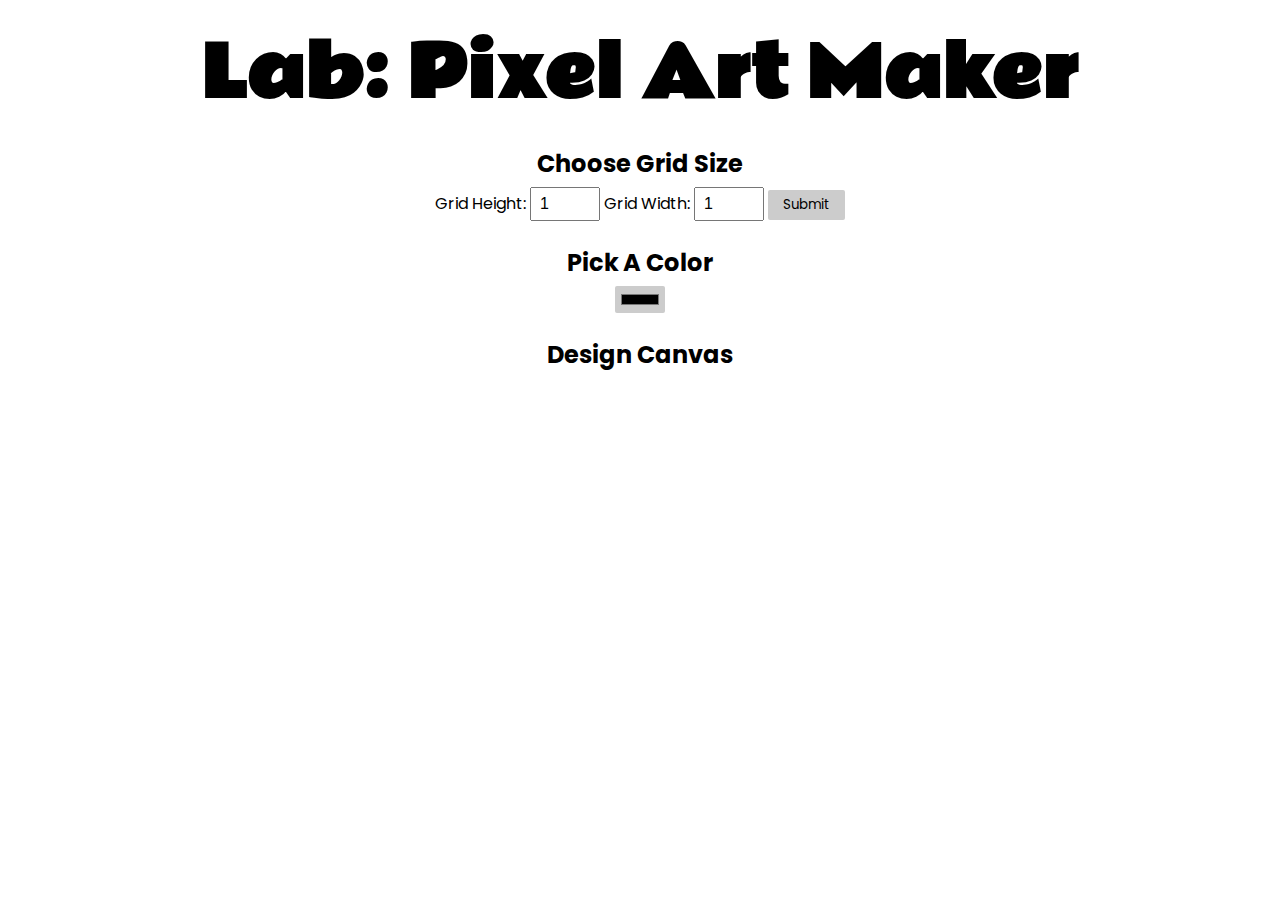
<file: index.html>
<!DOCTYPE html>
<html>
<head>
    <title>Pixel Art Maker!</title>
    <link href="https://fonts.googleapis.com/css?family=Poppins:400,700|Rammetto+One" rel="stylesheet">
    <link rel="stylesheet" href="styles.css">
</head>
<body>
    <h1>Lab: Pixel Art Maker</h1>

    <h2>Choose Grid Size</h2>
    <form id="sizePicker">
        Grid Height:
        <input type="number" id="inputHeight" name="height" min="1" max="50" value="1">
        Grid Width:
        <input type="number" id="inputWeight" name="width" min="1" max="50" value="1">
        <input type="submit" id="submitButton">
    </form>

    <h2>Pick A Color</h2>
    <input type="color" id="colorPicker">

    <h2>Design Canvas</h2>
    <table id="pixelCanvas"></table>

    <script src="designs.js"></script>
</body>
</html>
</file>
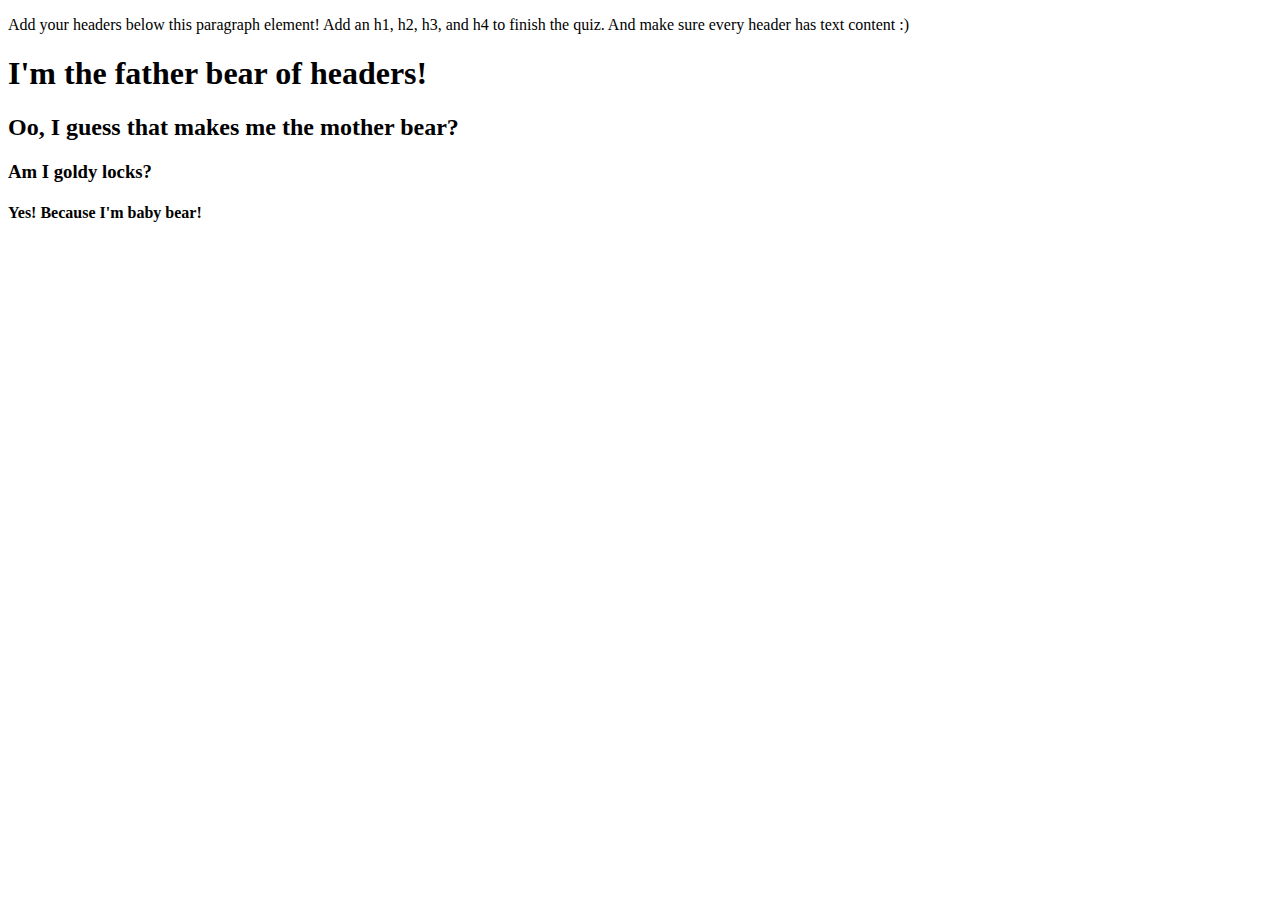
<file: lesson-03-html-syntax-problem-set/05-quiz-make-all-the-headers.html>
<!DOCTYPE html>
<html lang="en">
<head>
  <meta charset="UTF-8">
  <title>Headers Quiz</title>
  <!-- the next line loads the tests for the Udacity Feedback extension -->
  <meta name="udacity-grader" content="http://udacity.github.io/fend/fend-refresh/lesson2/problem-set/headers/tests.json">
</head>
<body>
  <p>Add your headers below this paragraph element! Add an h1, h2, h3, and h4 to finish the quiz. And make sure every header has text content :)</p>
  <h1>I'm the father bear of headers!</h1>
  <h2>Oo, I guess that makes me the mother bear?</h2>
  <h3>Am I goldy locks?</h3>
  <h4>Yes! Because I'm baby bear!</h4>
</body>
</html>
</file>
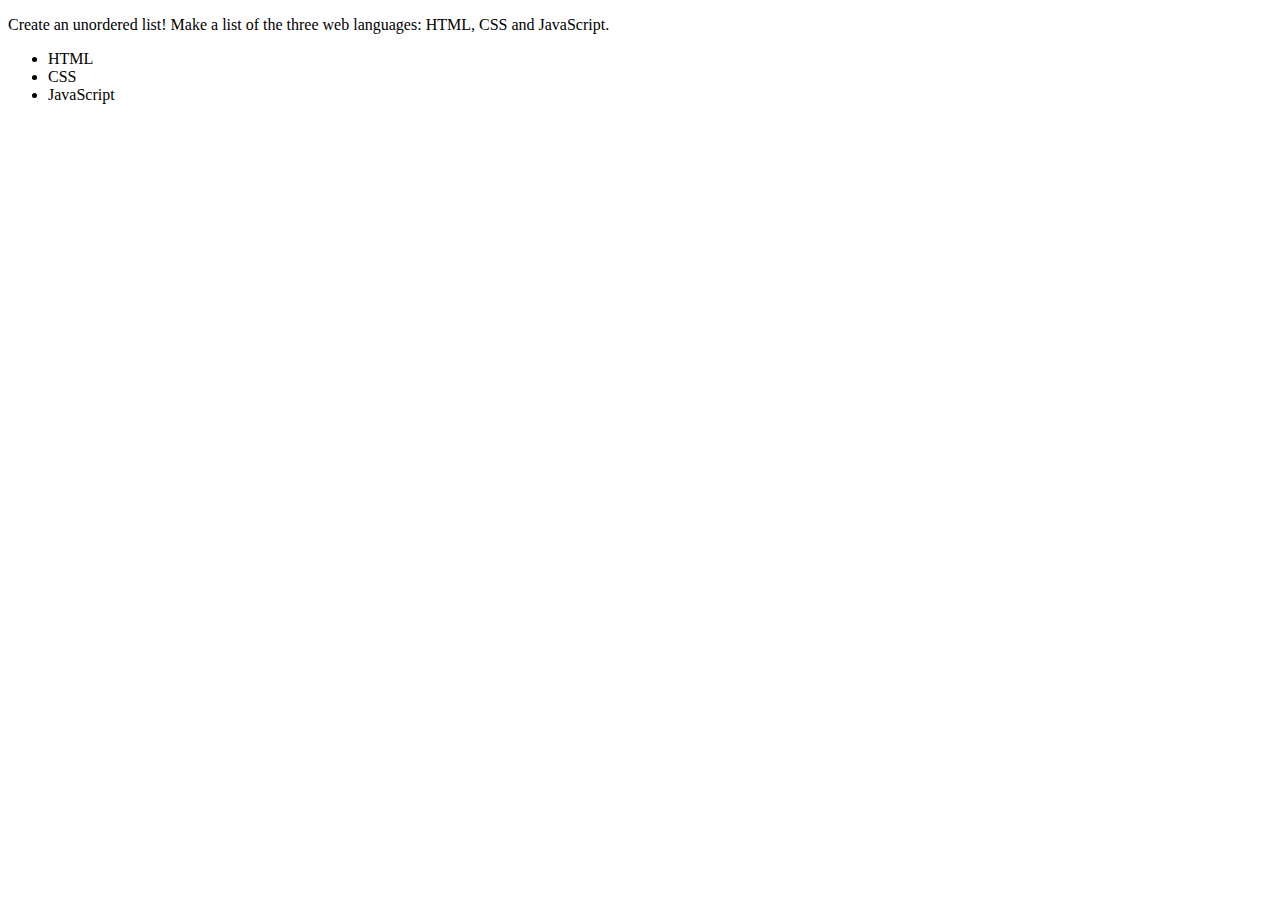
<file: lesson-03-html-syntax-problem-set/06-quiz-make-a-list.html>
<!DOCTYPE html>
<html lang="en">
<head>
  <meta charset="UTF-8">
  <title>Lists Quiz</title>
  <!-- the next line loads the tests for the Udacity Feedback extension -->
  <meta name="udacity-grader" content="http://udacity.github.io/fend/fend-refresh/lesson2/problem-set/lists/tests.json">
</head>
<body>
  <p>Create an unordered list! Make a list of the three web languages: HTML, CSS and JavaScript.</p>
  <ul>
    <li>HTML</li>
    <li>CSS</li>
    <li>JavaScript</li>
  </ul>
</body>
</html>
</file>
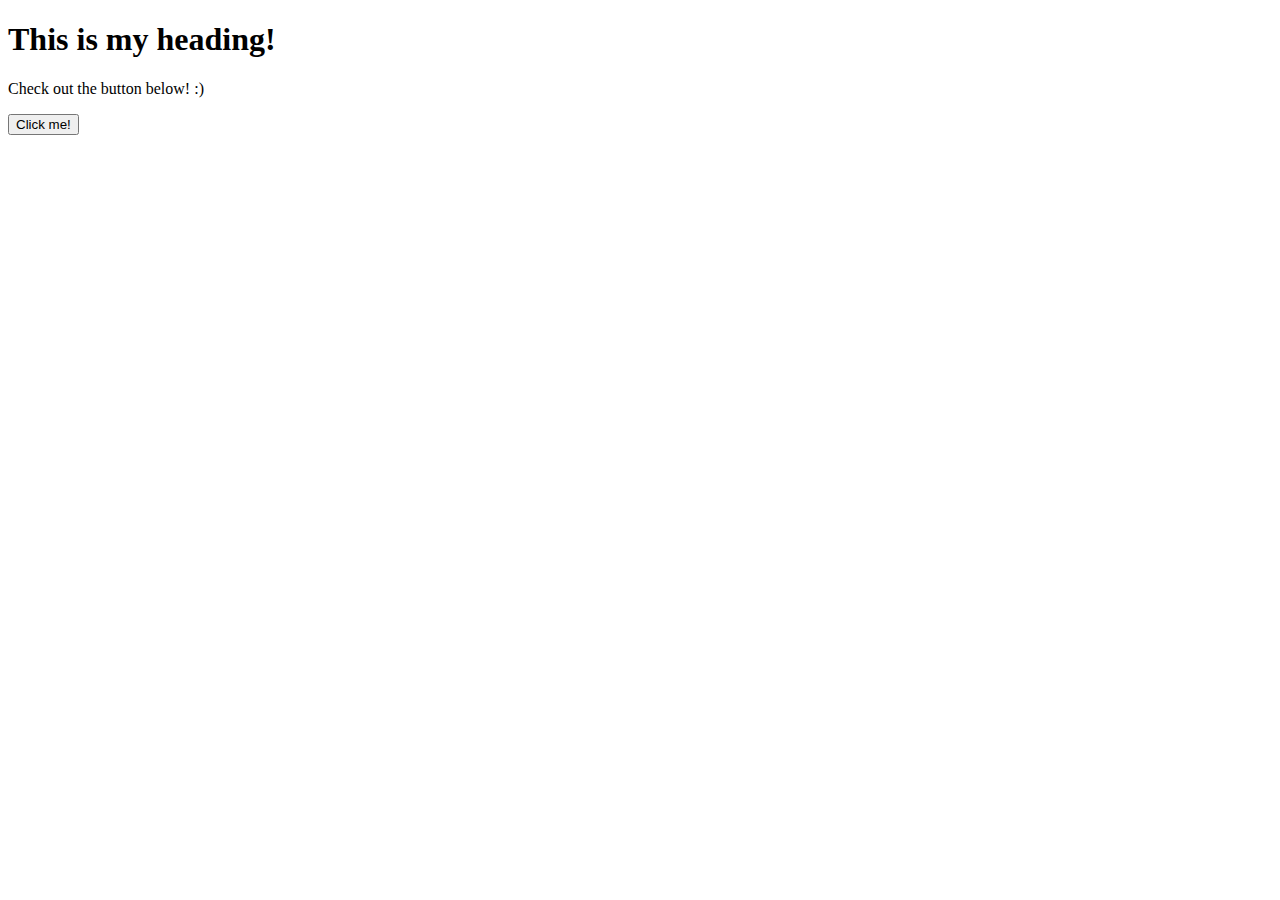
<file: lesson-03-html-syntax-problem-set/07-quiz-tree-to-html.html>
<!DOCTYPE html>
<html lang="en">
<head>
  <meta charset="UTF-8">
  <title>Tree to HTML</title>
  <!-- the next line loads the tests for the Udacity Feedback extension -->
  <meta name="udacity-grader" content="http://udacity.github.io/fend/fend-refresh/lesson2/problem-set/tree-to-html/tests.json">
</head>
<body>
  <h1>This is my heading!</h1>
  <div>
    <p>Check out the button below! :)</p>
    <p><button>Click me!</button></p>
  </div>
</body>
</html>
</file>
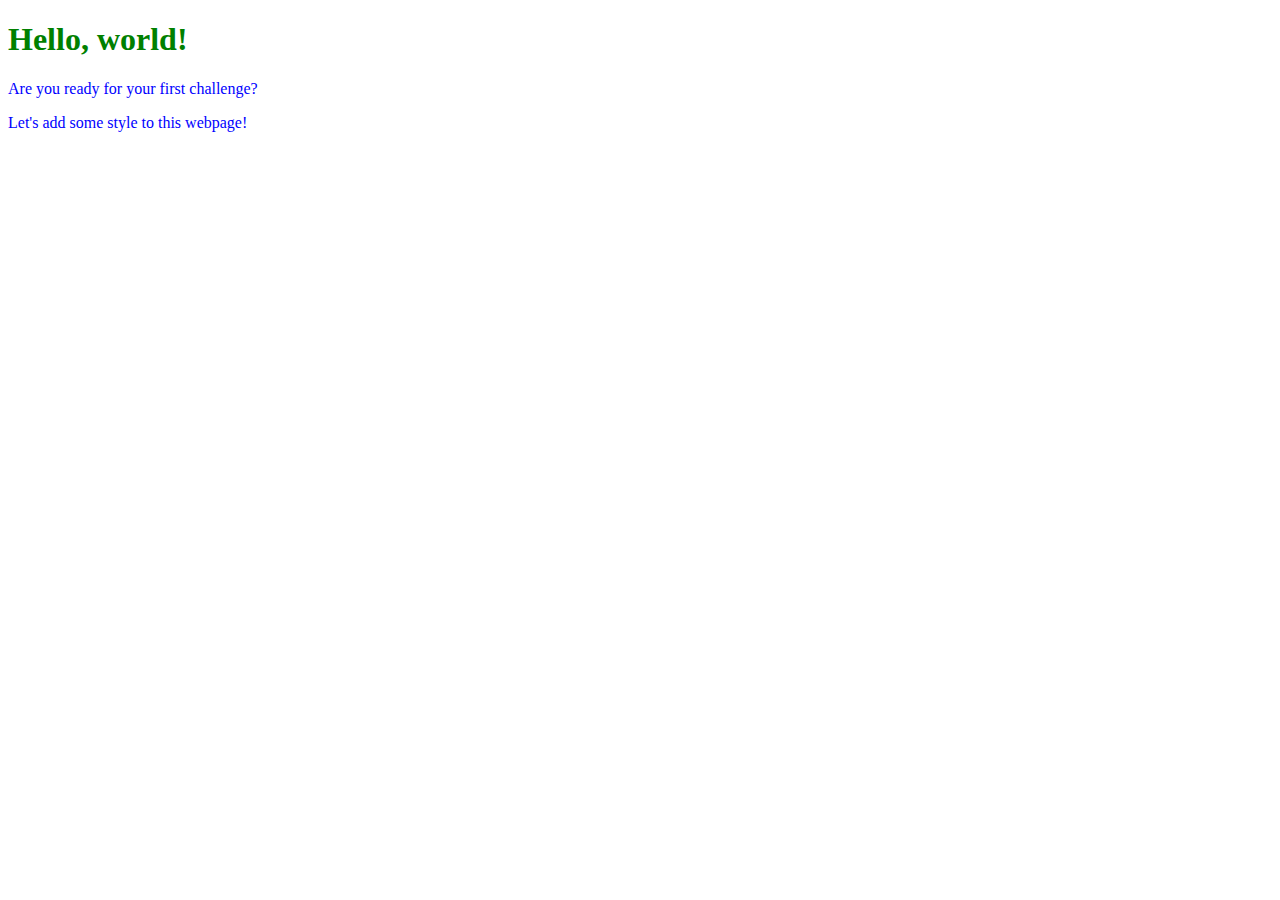
<file: lesson-05-css-syntax/05-quiz-css-syntax.html>
<!DOCTYPE html>

<!-- Instructions: Change the color of "Hello, world!" to green. -->

<html>
<head>
	<title>Quiz - Hello, world!</title>
    <style>
		p {
			color: blue;
		}        
        h1 {
            color: green;
        }
    </style>
</head>
<body>
	<h1>Hello, world!</h1>
	<p>Are you ready for your first challenge?</p>
	<p>Let's add some style to this webpage!</p>
</body>
</html>
</file>
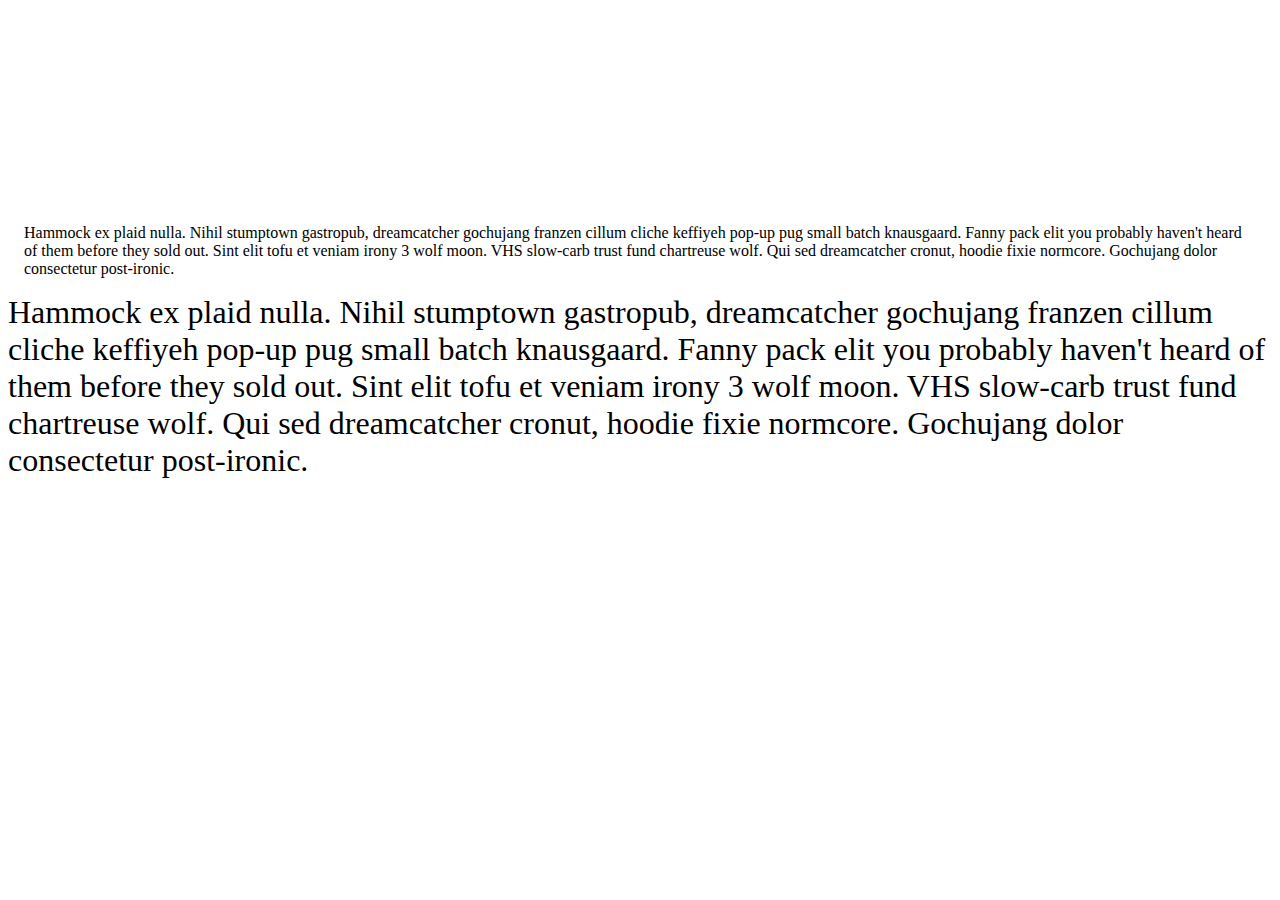
<file: lesson-05-css-syntax/15-quiz-units-in-css.html>
<!DOCTYPE html>

<!-- Instructions: Add the following changes to this webpage:

* set the first div's width to 100px (pixels)
* set the second div's height to 200px (pixels)
* set the third div's margin to 1em
* set the fourth div's font-size to 2em

-->

<html>
<head>
    <title>Quiz - Units in CSS</title>
    <style>
    	.first {
            width: 100px;
    	}
    	.second {
            height: 200px;
    	}
    	.third {
            margin: 1em;
    	}
    	.fourth {
            font-size: 2em;		
    	}
    </style>
</head>
<body>
	<div class="first"></div>
	<div class="second"></div>
	<div class="third">Hammock ex plaid nulla. Nihil stumptown gastropub, dreamcatcher gochujang franzen cillum cliche keffiyeh pop-up pug small batch knausgaard. Fanny pack elit you probably haven't heard of them before they sold out. Sint elit tofu et veniam irony 3 wolf moon. VHS slow-carb trust fund chartreuse wolf. Qui sed dreamcatcher cronut, hoodie fixie normcore. Gochujang dolor consectetur post-ironic.</div>
	<div class="fourth">Hammock ex plaid nulla. Nihil stumptown gastropub, dreamcatcher gochujang franzen cillum cliche keffiyeh pop-up pug small batch knausgaard. Fanny pack elit you probably haven't heard of them before they sold out. Sint elit tofu et veniam irony 3 wolf moon. VHS slow-carb trust fund chartreuse wolf. Qui sed dreamcatcher cronut, hoodie fixie normcore. Gochujang dolor consectetur post-ironic.</div>
</body>
</html>
</file>
<file: styles.css>
body {
    text-align: center;
    background-image: url("https://i.imgur.com/CXu1ujQ.jpg");
    height: 100%;
    background-position: center;
    background-repeat: no-repeat;
    background-attachment: fixed;
}

h1 {
    font-family: 'Rammetto One', cursive;
    font-size: 70px;
    margin: 0.2em;
}

h2 {
    font-family: 'Poppins', sans-serif;
    margin: 1em 0 0.25em;
}

h2:first-of-type {
    margin-top: 0.5em;
}

table,
tr,
td {
    border: 1px solid black;
}

table {
    border-collapse: collapse;
    margin: 0 auto;
    background-color: rgba(255, 255, 255, 0.6);
}

tr {
    height: 25px;
}

td {
    width: 25px;
}

input[type=number] {
    height: 30px;
    width: 50px;
    line-height: 50px;
    font-size: 16px;
    padding: 0 8px;
}

input[type=number]::-webkit-inner-spin-button {
    -webkit-appearance: none;
    cursor: pointer;
    display: block;
    width: 8px;
    color: #333;
    text-align: center;
    position: relative;
}

input[type=number]:hover::-webkit-inner-spin-button {
    background: #eee url('http://i.stack.imgur.com/YYySO.png') no-repeat 50% 50%;
    width: 10px;
    height: 14px;
    padding: 2px;
    position: relative;
    right: 1px;
    border-radius: 28px;
}

input[type=submit] {
    font-family: 'Poppins', sans-serif;
    padding: 5px 15px;
    background: #ccc;
    border: 0 none;
    cursor: pointer;
    -webkit-border-radius: 10px;
    border-radius: 2px;
}

#sizePicker {
    font-family: 'Poppins', sans-serif;
}

input[type=color] {
    padding: 4px;
    background: #ccc;
    border: 0 none;
    cursor: pointer;
    -webkit-border-radius: 12px;
    border-radius: 2px;
}
</file>
